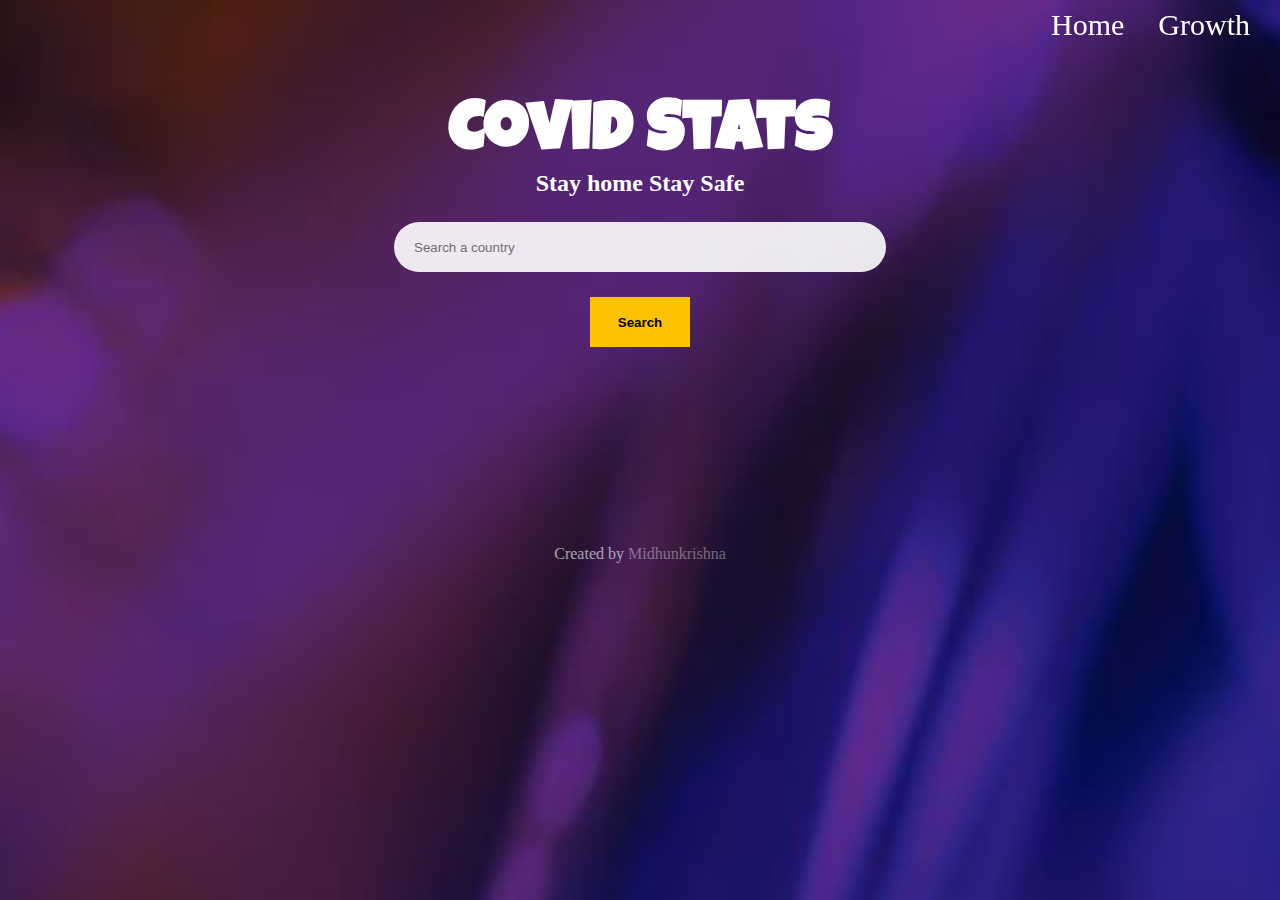
<file: graph.html>
<html>
<head>
<title>Covid Stats</title>
<meta name="viewport" content="width=device-width, initial-scale=1.0">
<link rel="stylesheet" href="css/style.css" type="text/css">
<link rel="icon" href="images/favicon.jpg" type="image/x-icon">
<link href="https://fonts.googleapis.com/css?family=Luckiest+Guy|Roboto|Roboto+Condensed&display=swap" rel="stylesheet">   
<script src="js/Chart.js"></script>
</head>
<body class="main" onload="historyfh()">
<!-------------------------------------------navbar---------------------------------------->
    <div class="navbar">
        <ul>
            <li><a href="index.html" class="nav-item">Home</a></li>
            <li><a href="graph.html" class="nav-item">Growth</a></li>
        </ul>
    </div>
<!-------------------------------------------navbar---------------------------------------->
    <div class="maindiv">
        <div >
            <h1 class="heading">Covid Stats</h1>
            <h2 class="subheading">Stay home Stay Safe</h2>
        </div>
        <div class="search">
            <input type="search" id="srbr" placeholder="Search a country" >
            
        </div>
        <div class="srbtn">
            <button type="button" id="butn" onclick="historyfh()">Search</button>
        </div>
    </div>
    <div class="res" id="res">
        <div class="rsdiv">
            <div class="chart">
                <canvas id="myChart"></canvas>
            </div>
        </div>
    </div>
    <!------------------------------------------------------------------------------------------------------>
    
    
     <!------------------------------------------------------------------------------------------------------>
    <footer>
        <div>
            <p class="footer_text">Created by <a href="https://smidhunkks.github.io/Personal-site/" class="footer_text">Midhunkrishna</a></p>
        </div>
    </footer>
    <!-----------------------------------------------Script section------------------------------------------>
    <script src="js/script.js"></script>
    
    <!-----------------------------------------------Script section------------------------------------------>

</body>
</html>
</file>
<file: css/style.css>
*{
    padding: 0;
    margin:0;
    transition: .2s;
    scroll-behavior: smooth;
}
.navbar{
    display: flex;
    align-items: right;
    justify-content: right;
    width:100%;
    height: 50px;
    position:fixed;
}
.nav-item{
    color:white;
    text-decoration: none;
}
ul{
    margin-top: auto;
    margin-bottom: auto;
}
li{
    display: inline;
    color:white;
    list-style-type: none;
    margin-right: 30px;
    font-size: 30px;  
}
.main{
    background-image: url("../images/COVID-19_Background.jpg");
    background-position: center;
    background-attachment: fixed;
    background-repeat: repeat;
    background-size: cover;
    height:100%;
}
.maindiv{
    padding-top: 70px;
}
.heading{
    padding-top: 30px;
    text-align: center;
    color: white;
    font-family: 'Luckiest Guy', cursive;
    font-size: 70px;
    
}
.subheading{
    /*font-size: 50px;*/
    text-align: center;
    color: white;
}
.search{
    display: flex;
    flex-wrap: wrap;
    align-items: center;
    justify-content: center;
    flex-direction: column;
    padding: 25px;
}
#srbr{
    
    border-radius: 35px;
    border: none;
    width:40%;
    height: 50px;
    padding: 10px;
    padding-left: 20px;
    padding-right: 20px;
    opacity: .9;
    
}
.srbtn{
    display: flex;
    align-items: center;
    justify-content: center;
}
#butn{
    width:100px;
    height:50px;
    font-weight:bolder;
    background-color: rgb(255, 196, 0,.99);
    border:none;
}
#butn:hover{
    background-color: rgba(255, 196, 0, 0.9);
    transition: .2s;
}
.res{
    margin-top: 30px;
}
.reshead{
    text-align:center;
    color:white;
    font-family: 'Roboto Condensed', sans-serif;
}

.rsdiv{
    display: flex;
    flex-direction: row;
    flex-wrap: wrap;
    align-items: center;
    justify-content: center;
    margin-top:1px;
    transition: .2s;
}
.fntclr{
    color:white;
    font-family: 'Roboto', sans-serif;
    font-weight: normal;
}
.cnfrm{
    width:100px;
    height:60px;
}
.rcvr{
    width:90px;
    height: 90px;
}
.dth{
    width:60px;
    height:60px;
}
.footer_text{
    text-align: center;
    color: white;
    text-decoration: none;
    opacity:.6;
    margin-top: 18px;
}
.chart{
    width:600px;
    color:white;
}
#myChart{
    color:white;
}

@media(max-width:650px){
    .nav-item{
        font-size: 17px;
    }
    .navbar{
        height:40px;
       
        
    }
    .main{
        background-image: url("../images/COVID-19_mobile.jpg");
        background-position: left;
        /*background-repeat: repeat;*/
        background-size: cover;
        background-attachment: fixed;
        height:100%;
    }
    .maindiv{
        padding-top: 10px;
    }
    .heading{
        font-size: 40px;
    }
    .subheading{
        font-size: 15px;
    }
    #srbr{
        width:90%;
        height:35px;
    }
    #butn{
        width:60px;
        height:30px;
    }
    .res{
        margin-top: 15px;
    }
    .rsdiv{
        flex-direction: column;
        margin-top:12px ;
    }
    .cnfrm{
        width:130px;
        height: 80px;

    }
    .rcvr{
        width:110px;
        height:110px;
    }
    .dth{
        width: 80px;
        height:80px;
    }
    .fntclr{
        font-size: 18px;
        
    }
    .chart{
        width:90%;
        color:white;
    }

}
</file>
